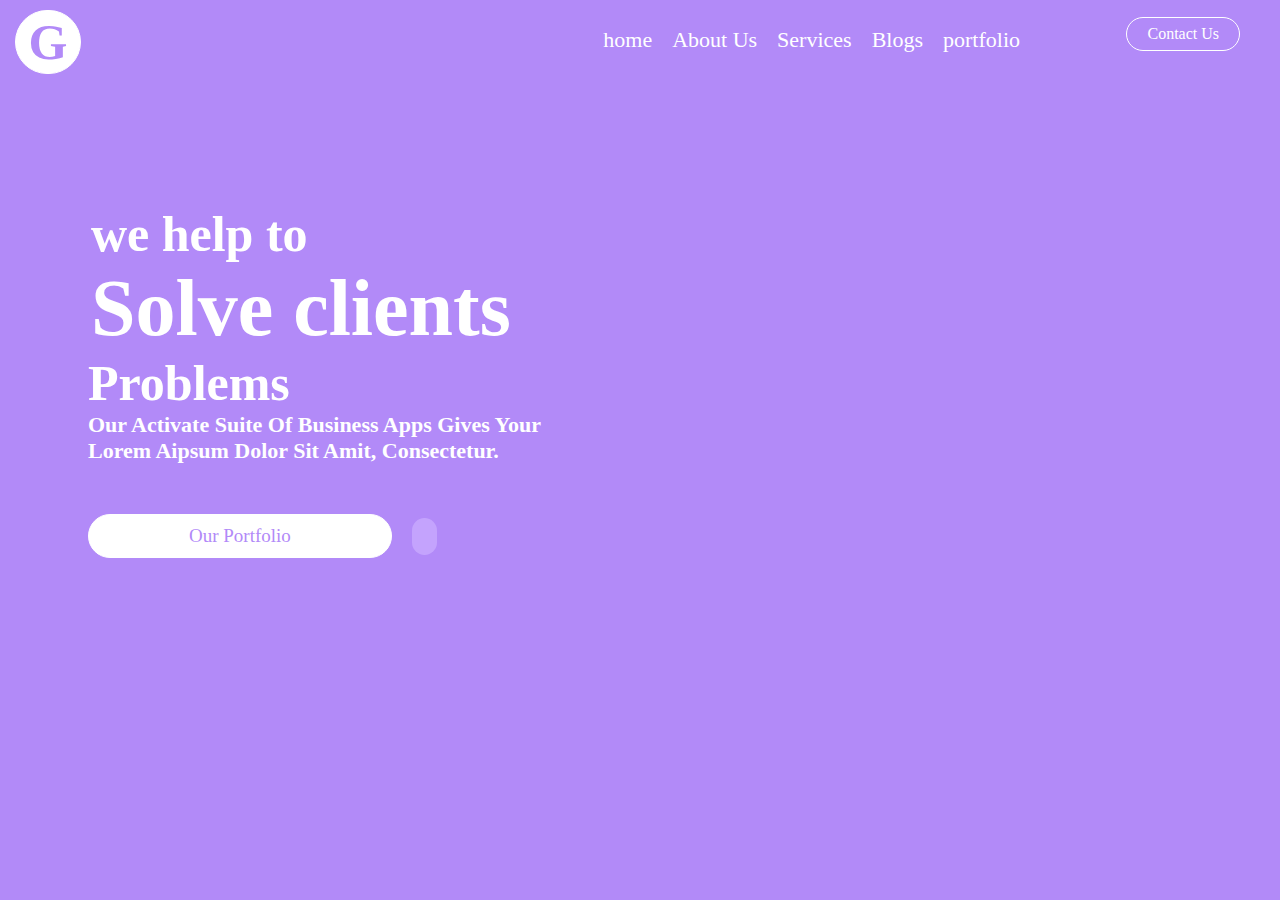
<file: zahid websute/web xd.html>
<!DOCTYPE html>
<html lang="en">

<head>
    <meta charset="UTF-8">
    <meta http-equiv="X-UA-Compatible" content="IE=edge">
    <meta name="viewport" content="width=device-width, initial-scale=1.0">
    <link rel="stylesheet" href="https://cdnjs.cloudflare.com/ajax/libs/font-awesome/6.2.1/css/all.min.css"
        integrity="sha512-MV7K8+y+gLIBoVD59lQIYicR65iaqukzvf/nwasF0nqhPay5w/9lJmVM2hMDcnK1OnMGCdVK+iQrJ7lzPJQd1w=="
        crossorigin="anonymous" referrerpolicy="no-referrer" />
    <title>Document</title>
    <style>
        * {
            margin: 0;
            padding: 0;
            /* background: #b28af8; */
            /* background-image: radial-gradient(circle at top right, #b399fd,#9585c1); */
        }

        body {
            background: #b28af8;
            /* background-image: radial-gradient(circle at 75% 75%, #b399fd,#b399fd); */
        }

        .wrapper {
            float: left;
        }

        .logo h1 {
            font-size: 50px;
            margin: 10px;
            padding: 2px 12.5px;
            background-color: white;
            color: #b28af8;
            border: 1px solid white;
            border-radius: 50px;
            cursor: pointer;
            font-family: Georgia, 'Times New Roman', Times, serif;
            margin-left: 15px;
            font-weight: bolder;
        }

        .nav {
            float: right;
            display: flex;
            margin-top: 17px;
            position: relative;
            right: 250px;
            /* text-align: center;
            justify-items: center;
            top: 10px; */
        }

        .nav li {
            display: flex;
        }

        .nav li a {
            text-decoration: none;
            color: white;
            /* background-color: black; */
            padding: 10px;
            font-size: 22px;

        }

        .header a {
            float: right;
        }

        .nav #b {
            border: 1px solid white;
            border-radius: 25px;
            padding: 2px;
        }

        nav #b a {
            padding: 2px;
        }

        .header li {
            float: right;
            text-decoration: none;
            list-style: none;
        }

        .header #b a {
            float: ;
            position: absolute;
            top: 17px;
            /* margin-top: 17px; */
            right: 40px;
            color: white;
            font-size: 16px;
            padding: 7px 20px;
            text-decoration: none;
            border: 1px solid white;
            border-radius: 25px;
        }

        .header #b a:hover{
            background: #c4a3fd;
        }

        .home {
            position: relative;
            top: 205px;
        }

        .home h3 {
            font-size: 50px;
            color: white;
            margin-left: 88px;
        }

        .home h1 {
            font-size: 80px;
            color: white;
            font-weight: bolder;
            font-family: Georgia, 'Times New Roman', Times, serif;
            display: inline-block;

        }

        .home p {
            font-size: 22px;
            color: white;
            font-weight: bolder;
            margin-left: 88px;
            text-transform: capitalize;
        }

        .home a {
            text-decoration: none;
            color: #b28af8;
            margin-left: 88px;
            border: 1px solid white;
            border-radius: 25px;
            display: inline-block;
            margin-top: 50px;
            padding: 10px 100px;
            background: white;
            /* height: 60px; */
            font-size: 19px;
        }

        .home i {
            margin-left: 20px;
            /* border: 1px solid white; */
            border-radius: 50px;
            background: #c4a3fd;
            padding: 10px 10px;
            padding-left: 15px;
            color: white;
            width: 15px;
            height: 17px;
        }
    </style>
</head>

<body>
    <div class="header">
        <div class="wrapper">
            <div class="logo">
                <h1> G </h1>
            </div>
        </div>
        <ul class="nav">
            <li><a href="#">home</a></li>
            <li><a href="#">About Us</a></li>
            <li><a href="#">Services</a></li>
            <li><a href="#">Blogs</a></li>
            <li><a href="#">portfolio</a></li>
            <!-- <li id="b"><a href="#">Contact Us</a></li> -->
        </ul>
        <ul>
            <li id="b"><a href="#">Contact Us</a></li>
        </ul>
    </div>
    <div class="home">
        <div class="heading">
            <h3>we help to</h3>
            <h1>Solve clients</h1>
            <h3>Problems</h3>
        </div>
        <p>our activate suite of business apps gives your <br>
            lorem aipsum dolor sit amit, consectetur.
        </p>
        <a href="#"> Our Portfolio</a>
        <i class="fa-solid fa-play"></i>
    </div>
</body>

</html>
</file>
